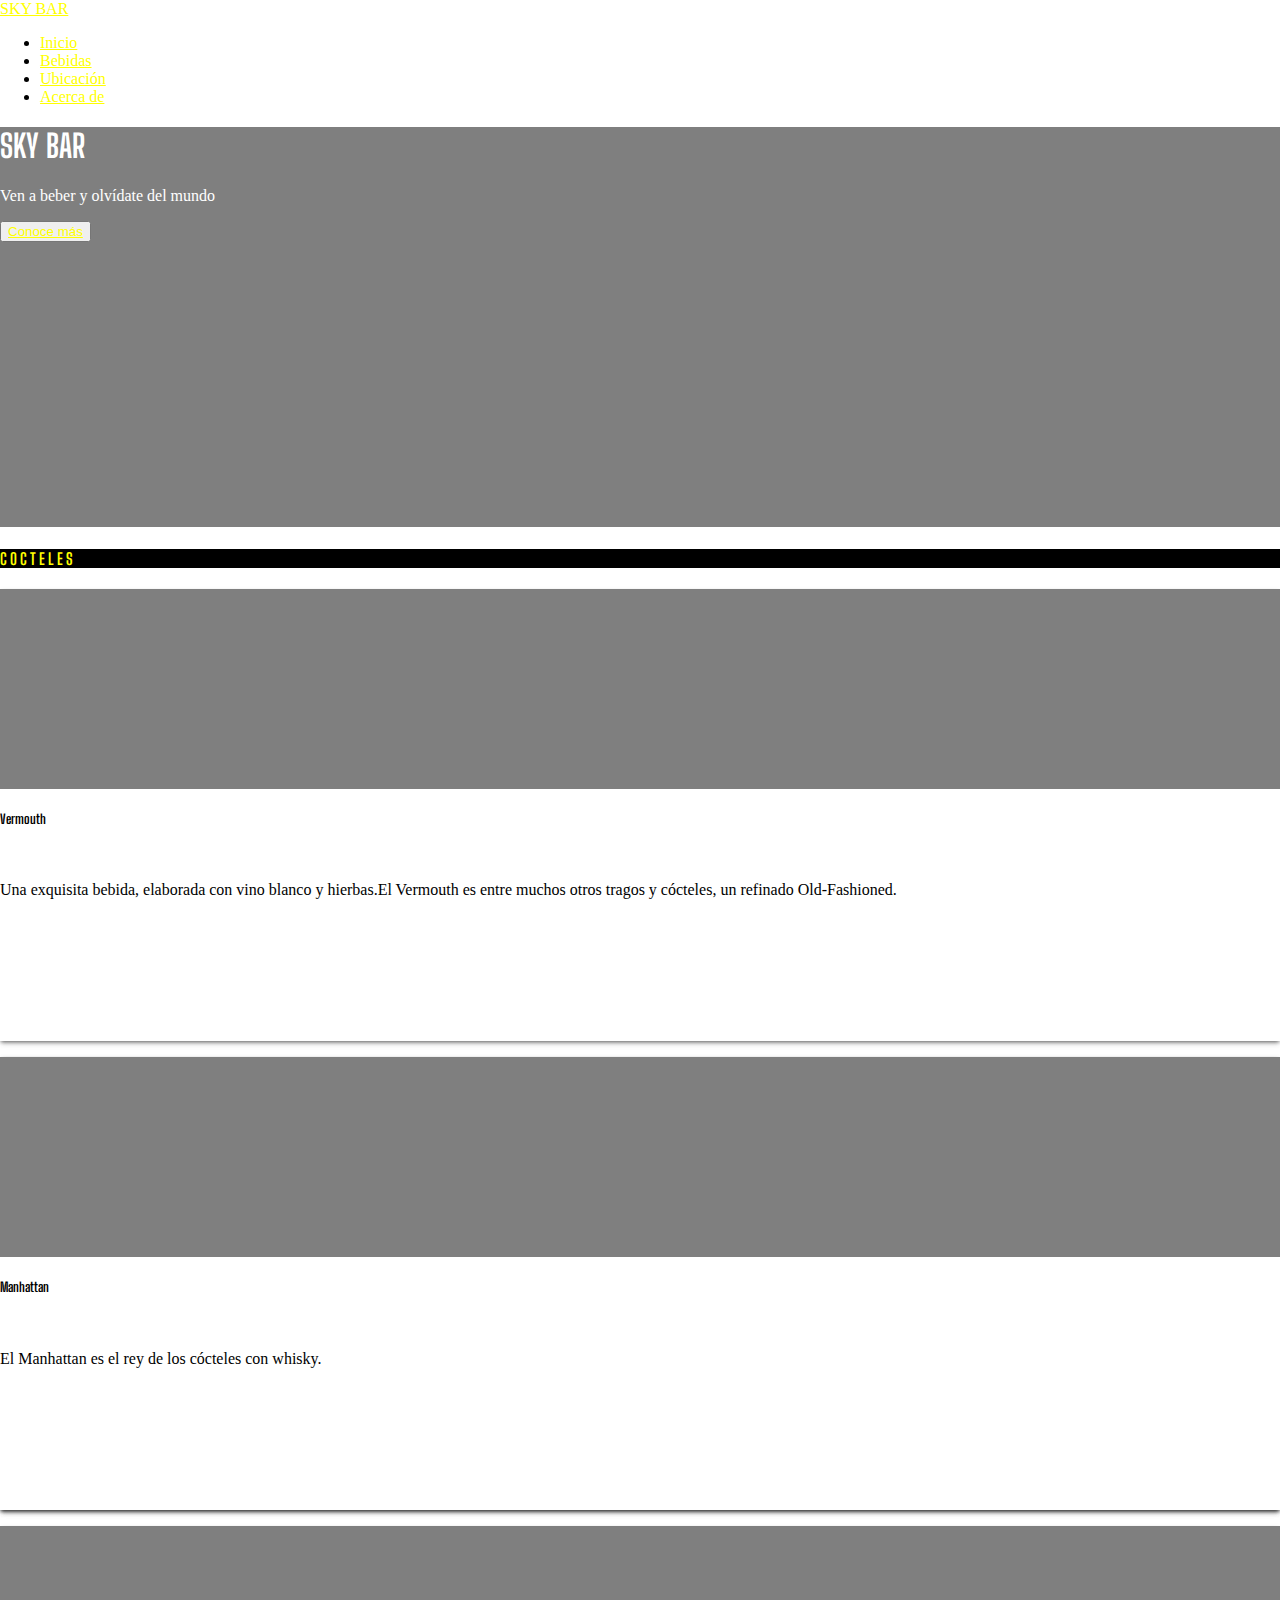
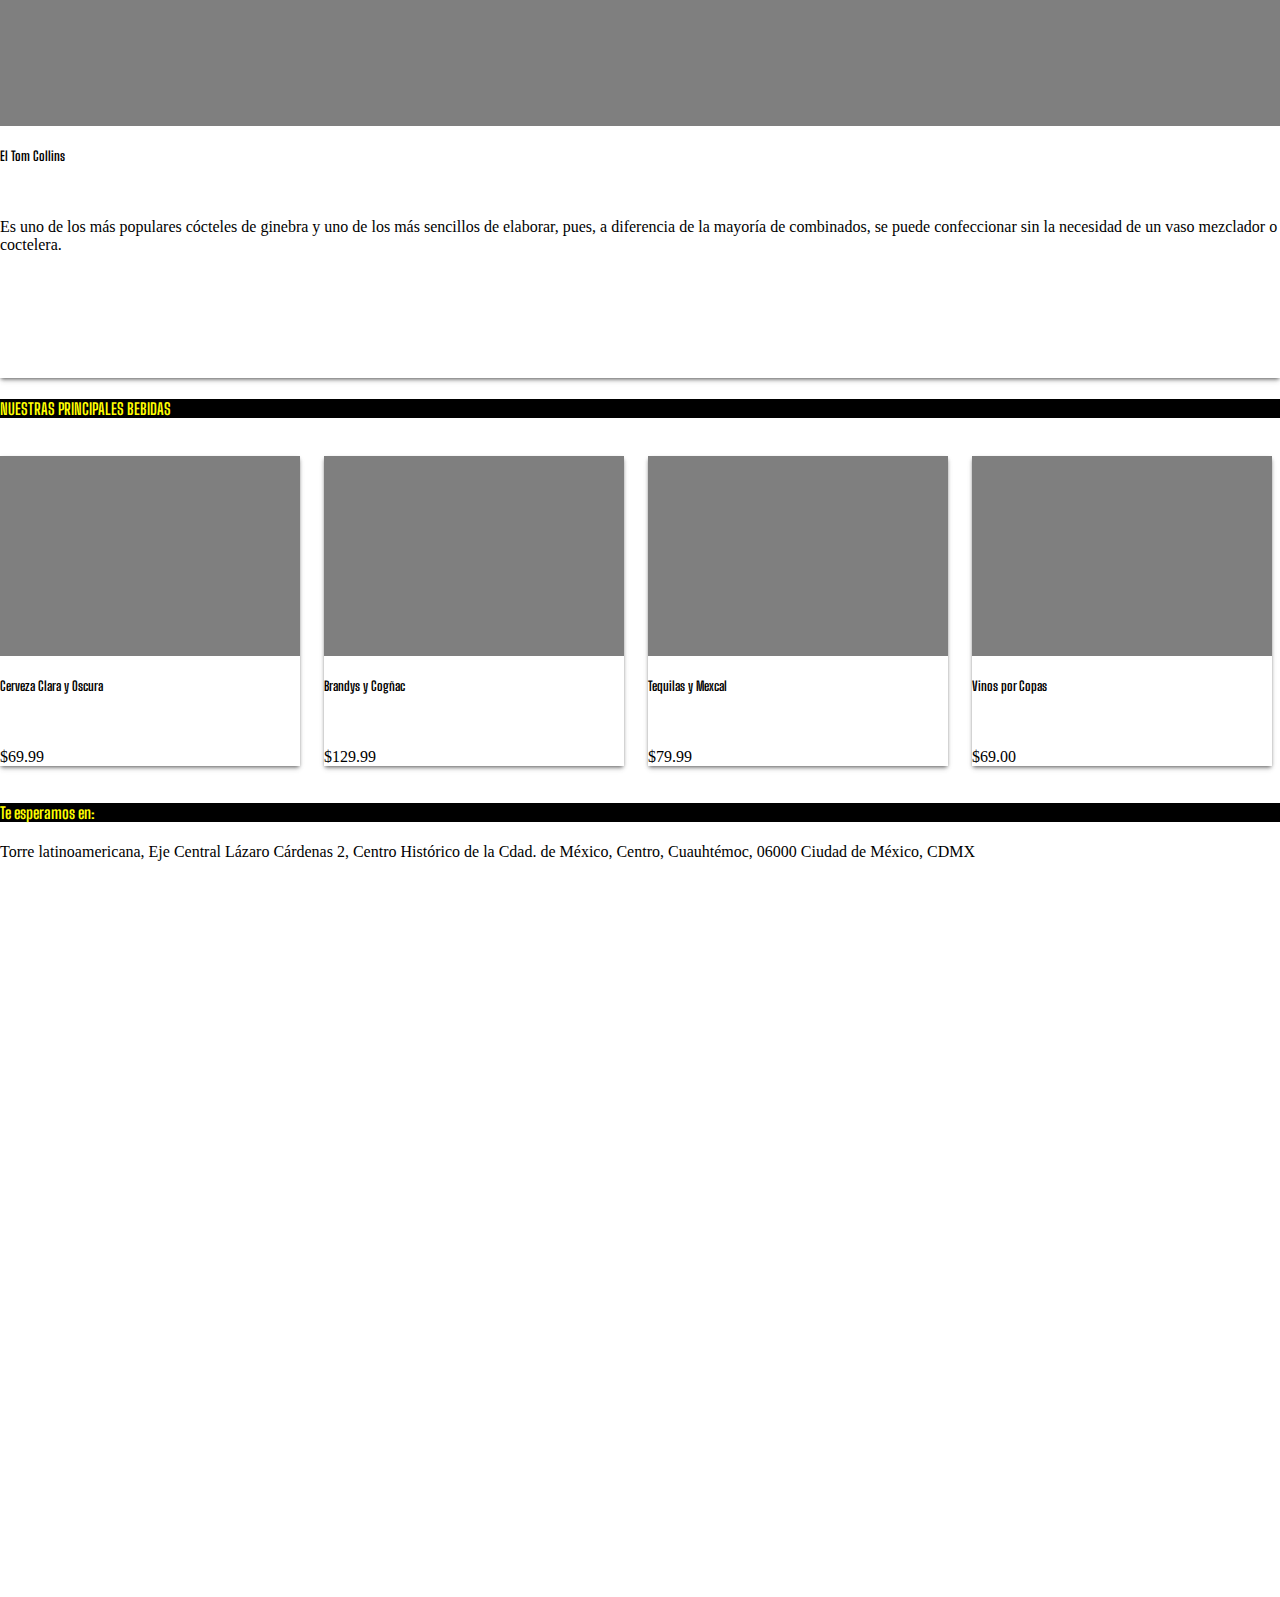
<file: index.html>
<!DOCTYPE html>

<html lang="en">
  <head>
    <title>Sky Bar</title>
    <meta charset="utf8" />
    <meta http-equiv="X-UA-Compatible" content="IE=edge" />
    <meta name="viewport" content="width-device-width, initial-scale=1 " />
    <link rel="preconnect" href="https://fonts.gstatic.com" />
    <link
      href="https://fonts.googleapis.com/css2?family=Big+Shoulders+Display:wght@600&display=swap"
      rel="stylesheet"
    />
    <link rel="preconnect" href="https://fonts.gstatic.com" />
    <link
      href="https://fonts.googleapis.com/css2?family=Big+Shoulders+Display:wght@900&display=swap"
      rel="stylesheet"
    />

    <link
      href="https://cdn.jsdelivr.net/npm/bootstrap@5.0.0-beta1/dist/css/bootstrap.min.css"
      rel="stylesheet"
      integrity="sha384-giJF6kkoqNQ00vy+HMDP7azOuL0xtbfIcaT9wjKHr8RbDVddVHyTfAAsrekwKmP1"
      crossorigin="anonymous"
    />
    <link rel="stylesheet" href="/style.css" />
  </head>
  <body>
    <header>
      <nav class="navbar navbar-expand-lg navbar-dark bg-dark">
        <a class="navbar-brand" href="#.html">SKY BAR</a>
        <ul class="nav">
          <li class="nav-item">
            <a class="nav-link active" aria-current="page" href="/">Inicio</a>
          </li>
          <li class="nav-item">
            <a class="nav-link active" aria-current="page" href="#Bebidas"
              >Bebidas</a
            >
          </li>
          <li class="nav-item">
            <a class="nav-link active" aria-current="page" href="#mapa"
              >Ubicación</a
            >
          </li>
          <li class="nav-item">
            <a class="nav-link active" aria-current="page" href="acercade.html"
              >Acerca de
            </a>
          </li>
        </ul>
      </nav>
      <div
        class="cover d-flex justify-content-center align-items-center flex-column"
      >
        <h1>
          SKY BAR
        </h1>

        <p>
          Ven a beber y olvídate del mundo
        </p>
        <button class="btn btn-outline-warning ">
          <a class="nav-link" href="#Bebidas"> Conoce más</a>
        </button>
      </div>
    </header>
    <section>
      <div class="container mt-5 mb-5">
        <div class="row justify-content-center">
          <h4>C O C T E L E S</h4>

          <div class="col-12 col-sm-6 col-md-4 col-lg-3 mt-2">
            <div class="card">
              <div
                title="Coctel Vermouth"
                class="cover cover-small"
                style="background-image:url(https://cdn.glitch.com/acae6158-e174-4a0d-928a-ade94ec18dbe%2Frsz_ash-edmonds-96eokc5d200-unsplash.jpg?v=1611644699157)"
              ></div>

              <div class="card-body">
                <h5 class="card-title">Vermouth</h5>
                <p class="card-text">
                  Una exquisita bebida, elaborada con vino blanco y hierbas.El
                  Vermouth es entre muchos otros tragos y cócteles, un refinado
                  Old-Fashioned.
                </p>
              </div>
            </div>
          </div>

          <div class="col-12 col-sm-6 col-md-4 col-lg-3 mt-2">
            <div class="card">
              <div class="card">
                <div
                  title="Coctel Manhattan"
                  class="cover cover-small"
                  style="background-image:url(https://cdn.glitch.com/acae6158-e174-4a0d-928a-ade94ec18dbe%2Fcoctel-manhattan-2.jpg?v=1611646693187)"
                ></div>
                <div class="card-body">
                  <h5 class="card-title">Manhattan</h5>
                  <p class="card-text">
                    El Manhattan es el rey de los cócteles con whisky.
                  </p>
                </div>
              </div>
            </div>
          </div>

          <div class="col-12 col-sm-6 col-md-4 col-lg-3 mt-2">
            <div class="card">
              <div
                title="Coctel Tom Collins"
                class="cover cover-small"
                style="background-image:url(https://cdn.glitch.com/acae6158-e174-4a0d-928a-ade94ec18dbe%2Frsz_cocktail-1727106_1920.jpg?v=1611646184964)"
              ></div>
              <div class="card-body">
                <h5 class="card-title">El Tom Collins</h5>
                <p class="card-text">
                  Es uno de los más populares cócteles de ginebra y uno de los
                  más sencillos de elaborar, pues, a diferencia de la mayoría de
                  combinados, se puede confeccionar sin la necesidad de un vaso
                  mezclador o coctelera.
                </p>
              </div>
            </div>
          </div>
        </div>
      </div>
    </section>
    <section>
      <h4>NUESTRAS PRINCIPALES BEBIDAS</h4>

      <!--Tira de productos(Bebidas) -->
      <div class="container mt-5 mb-5" id="Bebidas">
        <div class="product-stripe">
          <div class="stripe-container">
            <div class="card">
              <div
                title="Imagen de Cerveza"
                class="cover cover-small"
                style="background-image:url(https://cdn.glitch.com/acae6158-e174-4a0d-928a-ade94ec18dbe%2Frsz_paloma-a-a19u7mqk6oi-unsplash.jpg?v=1611657439654)"
              ></div>
              <div class="card-body">
                <h5 class="card-title">Cerveza Clara y Oscura</h5>
                <span class="badge rounded-pill bg-success">$69.99</span>
              </div>
            </div>
            <div class="card">
              <div
                title="Imagen de un Brandy"
                class="cover cover-small"
                style="background-image:url(https://cdn.glitch.com/acae6158-e174-4a0d-928a-ade94ec18dbe%2Frsz_1ivan-cortez-2fdstxkqaxi-unsplash.jpg?v=1611657739225)"
              ></div>
              <div class="card-body">
                <h5 class="card-title">Brandys y Cogñac</h5>
                <span class="badge rounded-pill bg-success">$129.99</span>
              </div>
            </div>
            <div class="card">
              <div
                title="Imagen de Tequilas y Mexcal"
                class="cover cover-small"
                style="background-image:url(https://cdn.glitch.com/acae6158-e174-4a0d-928a-ade94ec18dbe%2Frsz_1josh-olalde-pywc-3za3ak-unsplash.jpg?v=1611657597798)"
              ></div>
              <div class="card-body">
                <h5 class="card-title">Tequilas y Mexcal</h5>
                <span class="badge rounded-pill bg-success">$79.99</span>
              </div>
            </div>
            <div class="card">
              <div
                title="Imagen de Vino"
                class="cover cover-small"
                style="background-image:url(https://cdn.glitch.com/acae6158-e174-4a0d-928a-ade94ec18dbe%2Frsz_1alexandre-vasconcelos-begpcwxfe2a-unsplash.jpg?v=1611699919842)"
              ></div>
              <div class="card-body">
                <h5 class="card-title">Vinos por Copas</h5>
                <span class="badge rounded-pill bg-success">$69.00</span>
              </div>
            </div>
            <div class="card">
              <div
                title="CImagen de taza de café"
                class="cover cover-small"
                style="background-image:url(https://cdn.glitch.com/acae6158-e174-4a0d-928a-ade94ec18dbe%2Frsz_wherda-arsianto-ks0wsajsk4e-unsplash.jpg?v=1611657920078)"
              ></div>
              <div class="card-body">
                <h5 class="card-title">Bebidas Complementarias</h5>
                <span class="badge rounded-pill bg-success"
                  >$39.99-$129.99</span
                >
              </div>
            </div>
          </div>
        </div>
      </div>
    </section>
    <section>
      <div class="container mt-5 mb-5" id="mapa">
        <h4>Te esperamos en:</h4>
        <p>
          Torre latinoamericana, Eje Central Lázaro Cárdenas 2, Centro Histórico
          de la Cdad. de México, Centro, Cuauhtémoc, 06000 Ciudad de México,
          CDMX
        </p>
        <div class="responsive-iframe">
          <iframe
            src="https://www.google.com/maps/embed?pb=!1m18!1m12!1m3!1d3762.5025478489906!2d-99.14280528578163!3d19.433887945676958!2m3!1f0!2f0!3f0!3m2!1i1024!2i768!4f13.1!3m3!1m2!1s0x85d1f95d563e8361%3A0x3b9e7c8c3db904b7!2sNivel%2040%20SkyBar!5e0!3m2!1ses!2smx!4v1611702362796!5m2!1ses!2smx"
            width="600"
            height="450"
            frameborder="0"
            style="border:0;"
            allowfullscreen=""
            aria-hidden="false"
            tabindex="0"
          ></iframe>
        </div>
      </div>
    </section>
  </body>
</html>
</file>
<file: style.css>
/* CSS files add styling rules to your content */

body {
  margin: 0em;
  font-family: "Fanwood Text", serif;
}

h1,
h2,
h3,
h4,
h5 {
  font-family: "Big Shoulders Display", cursive;
}

.cover {
  height: 400px;
  background-image: url(https://cdn.glitch.com/acae6158-e174-4a0d-928a-ade94ec18dbe%2Frsz_alexander-popov-2gnbomgkyeo-unsplash.jpg?v=1611637834365);
  background-size: cover;
  background-color: rgba(0, 0, 0, 0.5);
  background-blend-mode: Darken;
  background_position: center;

  color: White;
}

.cover-small {
  height: 200px;
  background-blend-mode: normal;
  background-size: cover;
  background-position: center;
}

.card {
  border: 0 !important;
  box-shadow: 0 4px 6px -1px rgba(0, 0, 0, 0.1),
    0 2px 4px -1px rgba(0, 0, 0, 0.6);
}

.card-title {
  min-height: 3rem;
}

.card-text {
  min-height: 10rem;
}

.product-stripe {
  overflow-x: scroll;
  padding-top: 1rem;
  padding-bottom: 1rem;
}

.stripe-container {
  display: flex;
}

.stripe-container .card {
  width: 300px;
  flex-shrink: 0;
  margin-right: 1.5rem;
}

.responsive-iframe {
  position: relative;
  padding-top: 56.25%;
}

.responsive-iframe iframe {
  position: absolute;
  top: 0;
  left: 0;
  width: 100%;
  height: 100%;
}

h4 {
  position: middle;
  color: yellow;
  background-color: black;
}

a {
  color: Yellow;
}
</file>
